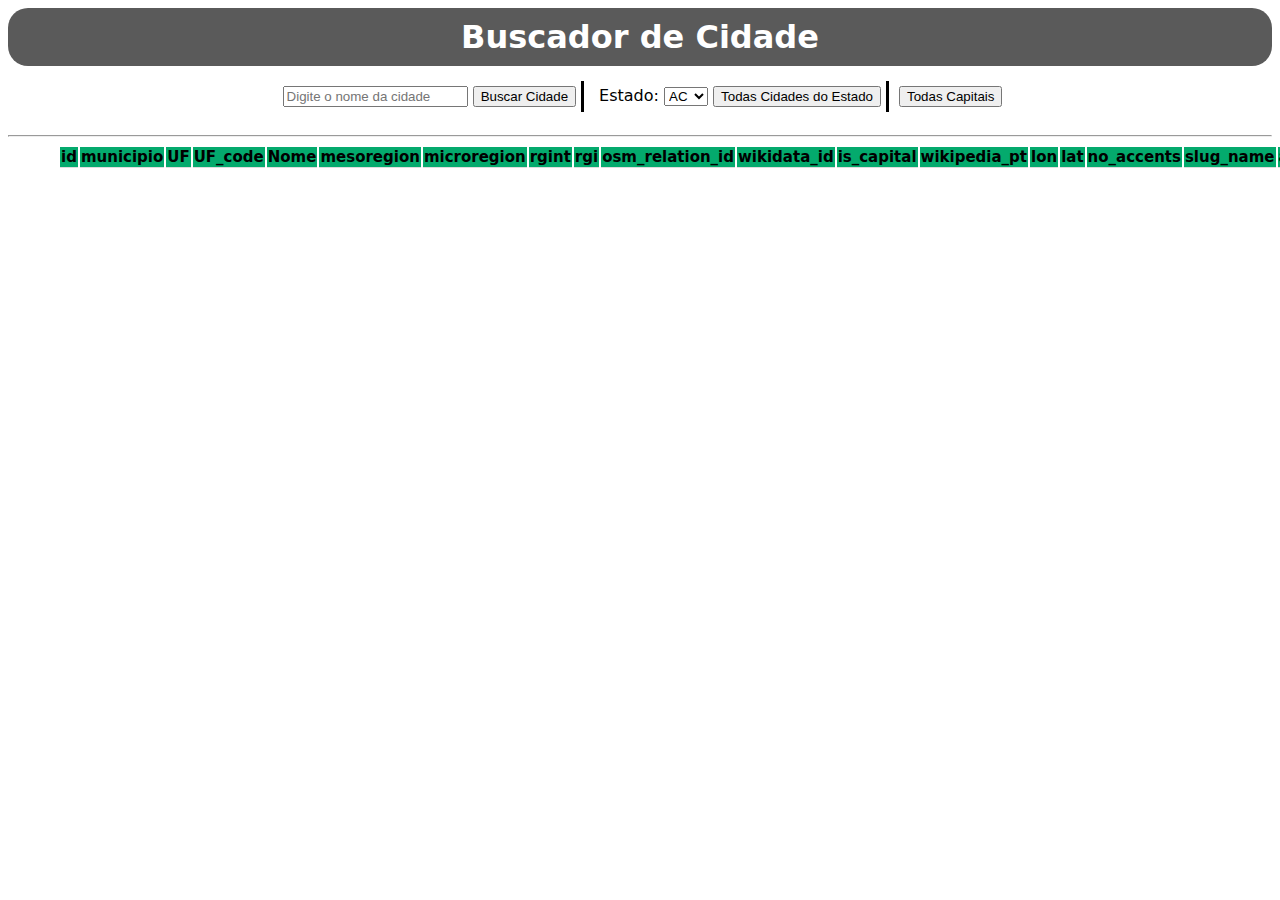
<file: API_flask_com_javascript/index.html>
<!DOCTYPE html>
<html lang="en">

<head>
    <meta charset="UTF-8">
    <meta name="viewport" content="width=device-width, initial-scale=1.0">
    <title>Busca Cidade</title>
    <link rel="stylesheet" href="style.css" type="text/css">
</head>

<body>
    <h1>Buscador de Cidade</h1>
    <div class="buscar">
        <div class="buscar_nome">
            <input type="text" placeholder="Digite o nome da cidade" id="input_cidade">
            <button id="botao" onclick="fetchData_busca_cidade()">Buscar Cidade</button>
        </div>
        <div class="busca_estado">
            <label for="estado">Estado:</label>
            <select name="cars" id="estados"></select>
            <button onclick="fetchData_cidade_estado()">Todas Cidades do Estado</button>
        </div>
        <div class="botoes_busca">
            <!--<button>Capitais por Região</button>-->
            <button onclick="fetchData_todas_capitais()" id="botao_todos">Todas Capitais</button> 
        </div>
    </div>
    <hr>
    <div class="table">
        <table id="tabela">
            <tr>
                <th>id</th>
                <th>municipio</th>
                <th>UF</th>
                <th>UF_code</th>
                <th>Nome</th>
                <th>mesoregion</th>
                <th>microregion</th>
                <th>rgint</th>
                <th>rgi</th>
                <th>osm_relation_id</th>
                <th>wikidata_id</th>
                <th>is_capital</th>
                <th>wikipedia_pt</th>
                <th>lon</th>
                <th>lat</th>
                <th>no_accents</th>
                <th>slug_name</th>
                <th>alternative_names</th>
                <th>pop_21</th>
            </tr>
        </table>
    </div>
    <script src="https://code.jquery.com/jquery-3.6.0.min.js"></script>
    <script src="script.js"></script>
</body>

</html>
</file>
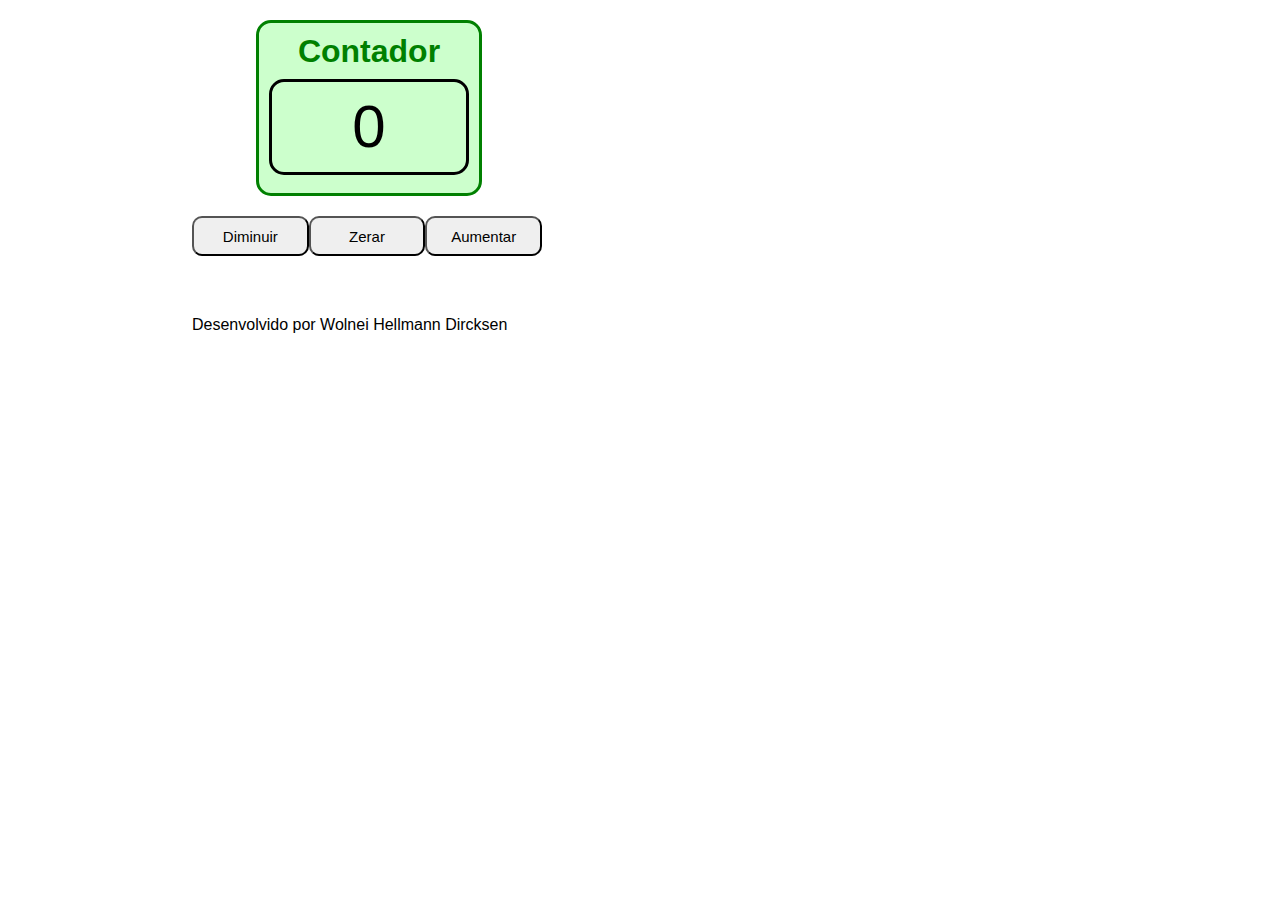
<file: contador/index.html>
<!DOCTYPE html>
<html lang="pt-br">

<head>
  <meta charset="UTF-8" />
  <meta name="viewport" content="width=device-width, initial-scale=1.0" />
  <link rel="stylesheet" href="style.css" />
  <title>Contador</title>
</head>

<body>
	<main>
	<div class='janela'>
		<h1>Contador</h1>
		<p id='valor'>0</p>
	</div>
	<div class='botoes'>
		<button class='btn' onclick='diminuir()'>Diminuir</button>
		<button class='btn' onclick='zerar()'>Zerar</button>
		<button class='btn' onclick='aumentar()'>Aumentar</button>
	</div>
	</main>
	<footer>
		Desenvolvido por Wolnei Hellmann Dircksen
	</footer>
	<script src="script.js"></script>
</body>

</html>
</file>
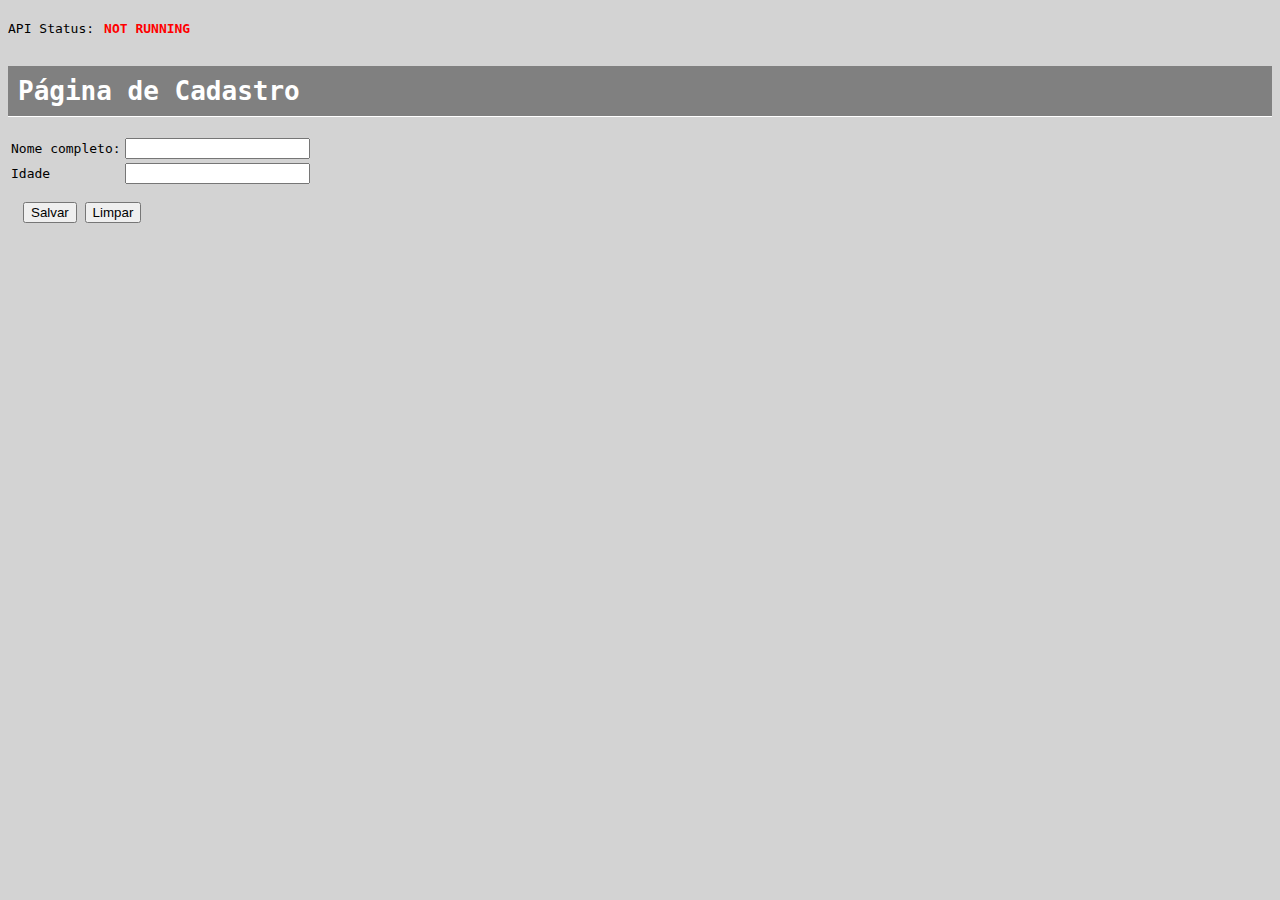
<file: Site Cadastro Flask SQLite Javascript/index.html>
<!DOCTYPE html>
<html lang="en">

<head>
    <meta charset="UTF-8">
    <meta name="viewport" content="width=device-width, initial-scale=1.0">
    <title>Cadastro de usuário</title>
    <link rel="stylesheet" href="style.css">
</head>

<body>
    <div id="api-check">
        <p>API Status: </p>
        <p id="status"></p>
    </div>

    <header>
        <h1>Página de Cadastro</h1>
    </header>

    <div class="container">
        <table>
            <tr>
                <td>Nome completo:</td>
                <td>
                    <input type="text" id="nome">
                </td>
            </tr>
            <tr>
                <td>Idade</td>
                <td>
                    <input type="number" id="idade">
                </td>
            </tr>
        </table>
    </div>
    <div id="all-buttons">
        <button onclick="insertDataDB()">Salvar</button>
        <button onclick="cleanField()">Limpar</button>
        <!-- <button onclick="getAllUsers()">Ver todos</button> -->
    </div>
    <div id="tabela">
        <table id="new-row">
        </table>
    </div>
    <script src="script.js"></script>
</body>

</html>
</file>
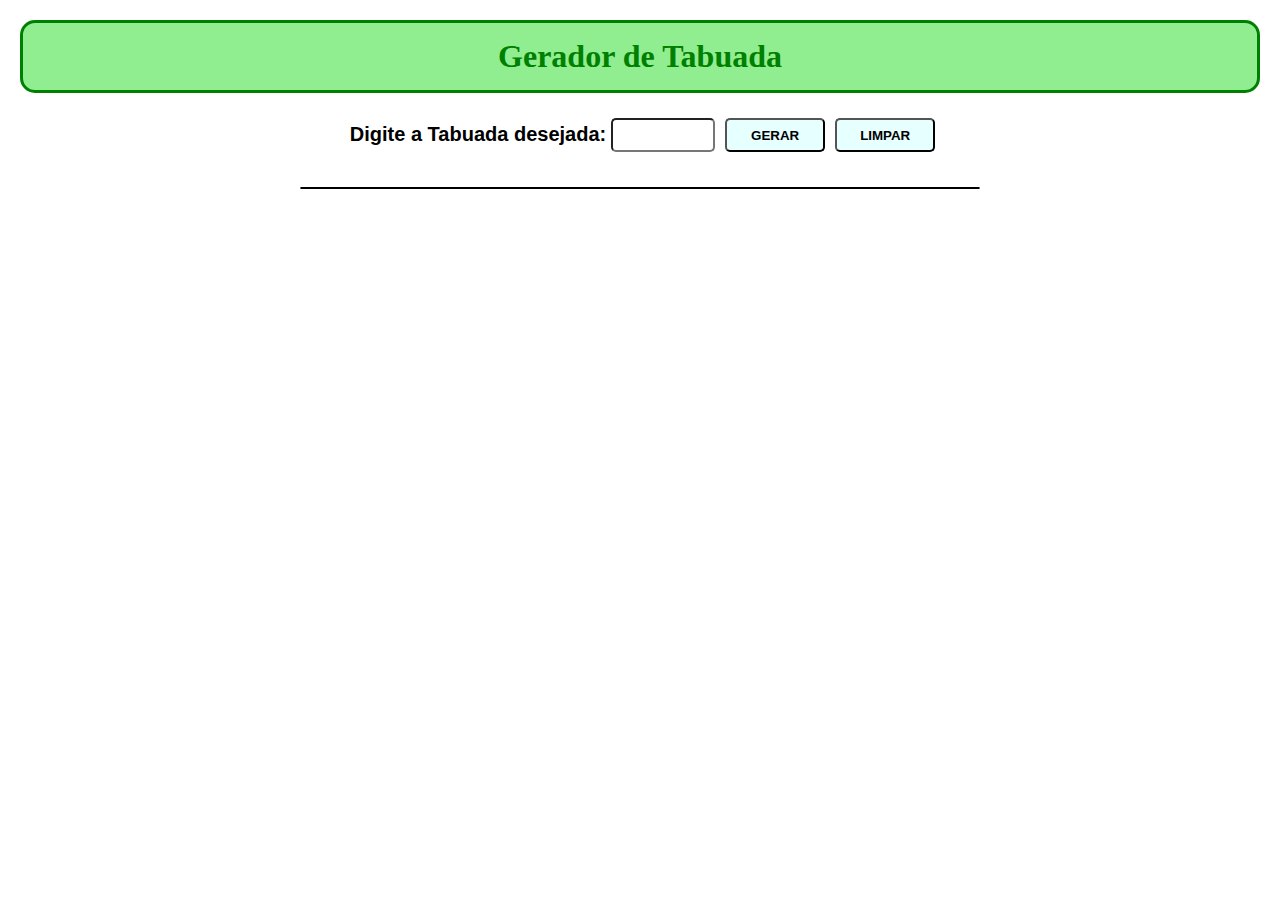
<file: Gerador tabuada/gerador_tabuada.html>
<!DOCTYPE html>
<html>
  <head>
    <title>Gerador de tabuada!</title>
    <link rel="stylesheet" href="gerador_tabuada.css" />
  </head>
  <body>
	<h1 class="titulo">Gerador de Tabuada</h1>
	
	<div class='entrada_dados'>
		<label class='lbl_tabuada'>Digite a Tabuada desejada:</label>
		<input id='valor' type='number' class="entry_valor"/>
		<button onclick='criar_tabuada()' class="botao">GERAR</button>
		<button onclick='limpar()' class="botao">LIMPAR</button>
	</div>
	
	<div class='container_tabuada' id='container_tabuada'>
	</div>
    
	<script src="gerador_tabuada.js"></script>
  </body>
</html>
</file>
<file: API_flask_com_javascript/style.css>
body {
    font-family: system-ui, -apple-system, BlinkMacSystemFont, 'Segoe UI', Roboto, Oxygen, Ubuntu, Cantarell, 'Open Sans', 'Helvetica Neue', sans-serif;
}

h1 {
    background-color: rgba(90,90,90);
    margin: 0;
    padding: 10px;
    text-align: center;
    border-radius: 20px;
    color: white;
}

.buscar {
    background-color: white;
    display: flex;
    flex-wrap: wrap;
    gap: 10px;
    justify-content: center;
    padding: 15px;
}

th {
    background-color: #04AA6D;
}

th, td {
    border-bottom: 1px solid #ddd;
    font-size: 15px;
}

.linha_dinamica {
    border-bottom: 1px solid #ddd;
    font-size: 15px;
    text-align: center;
}

.table {
    margin-left: 50px;
}

.buscar_nome, .busca_estado {
    border-right: solid;
    padding: 5px;
}

.botoes_busca {
    padding-top: 5px;
}
</file>
<file: contador/style.css>
* {
	margin: 0;
	padding: 0;	 
}

main {
	display: inline;
}

.janela {
	background-color: #ccffcc;
	margin-left: 20%;
	margin-top: 20px;
	width: 200px;
	height: 150px;
	display: grid;
	text-align:center;
	font-family: sans-serif;
	padding: 10px;
	border-radius: 15px;
	border: solid;
	color: green;
}

p {
	border: solid;
	height: 80px;
	border-radius: 15px;
	font-size: 60px;
	padding-top: 10px;
	color: black;
}

.botoes {
	margin-left: 15%;
	margin-top: 20px;
	background-color: white;
	width: 350px;
	height: 50px;
	display: inline flex;
	justify-content: space-around;
}

.btn {
	height: 40px;
	width: 80%;
	border-radius: 10px;
	font-size: 15px;
}

.btn:hover {
	background-color: #737373;
	color: white;
}

footer {
	margin-left: 15%;
	font-family: arial;
	padding-top: 50px;
}
</file>
<file: Site Cadastro Flask SQLite Javascript/style.css>
body {
    background-color: lightgray;
    font-family: monospace;
}

h1 {
    background-color: gray;
    padding: 10px;
    border-bottom: 1px solid ;
    color: white;
}

#api-check {
    display: flex;
    gap: 10px;
    margin: 0;
}

#all-buttons {
    margin: 15px;
}

#tabela table tr th {
    border: solid 1px black;
    border-collapse: collapse;
    background-color: gray;
    color: white;
}

#tabela table tr td {
    border: solid 1px;
    border-collapse: collapse;
}
</file>
<file: Gerador tabuada/gerador_tabuada.css>
* {
	margin: 0;
	padding: 0;
}

.titulo {
	margin: 20px;
	background-color: lightgreen;
	color: green;
	padding: 15px;
	text-align: center;
	border-radius: 15px;
	border: solid;
}

.entrada_dados {
	display: flex;
	background-color: white;
	font-family: arial;
	font-size: 20px;
	justify-content: center;
	margin-bottom: 30px;
	margin-left: 100px;
	margin-right: 100px;
	padding: 5px;
	font-weight: bold;
}

.lbl_tabuada {
	background-color: white;
	padding: 5px;
}

#valor {
	height: 30px;
}

.container_tabuada {
	background-color: white;
	margin-left: 300px;
	margin-right: 300px;
	font-family: arial;
	text-align: center;
	font-size: 20px;
	border: 1px solid;
	border-radius: 10px;
}

.botao {
	margin-left: 10px;
	width: 100px;
	border-radius: 5px;
	background-color: #e6ffff;
	font-weight: bold;
}

.botao:hover {
	background-color: #b3ffff;
}


.entry_valor {
	text-align: right;
	font-size: 25px;
	width: 100px;
	border-radius: 5px;
}

.valores_tabuada {
	padding: 10px;
}
</file>
